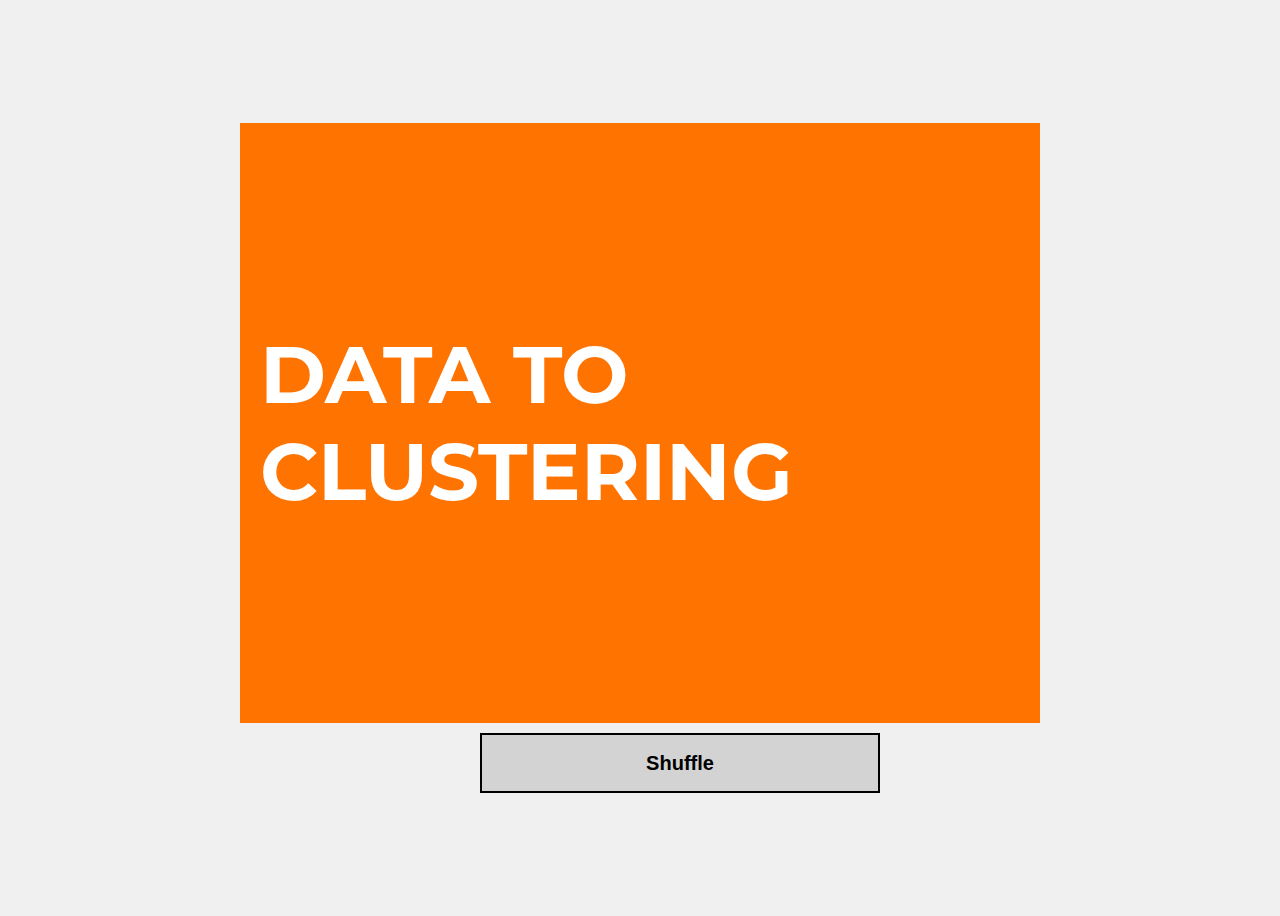
<file: index.html>
<!DOCTYPE html>
<html lang="en">
<head>
    <meta charset="UTF-8">
    <meta name="viewport" content="width=device-width, initial-scale=1.0">
    <title>Card Example</title>
    <link rel="stylesheet" href="style.css">
</head>
<body>

    <div class="container">
<div class="card">
    <div class="card-inner">
        <div class="card-front">
            <h1>DATA TO CLUSTERING</h1>
        </div>
        <div class="card-back">
            <h2>INPUT dados OUTPUT agrupamento</h2>
            <p>Como o agrupamento de dados poderia ser aproveitado para descobrir padrões ocultos ou segmentar clientes de maneira mais eficaz em nossas estratégias de marketing?</p>
            <ul>
                <li>Uso de clustering para identificar segmentos de clientes com comportamentos de compra similares, permitindo marketing personalizado.</li>
                <li>Aplicação de técnicas de agrupamento para analisar dados genéticos, contribuindo para pesquisas personalizadas em medicina.</li>
                <li>Implementação de algoritmos de clustering para detectar padrões de uso em grandes conjuntos de dados IoT, otimizando manutenção e funcionalidades de produtos conectados.</li>
            </ul>
        </div>
    </div>
</div>

<div class="card">
    <div class="card-inner">
        <div class="card-front">
            <h1>IMAGE TO 3D MODELING</h1>
        </div>
        <div class="card-back">
            <h2>INPUT imagem OUTPUT modelo 3D</h2>
            <p>Como a modelagem 3D a partir de imagens poderia ser aplicada para superar desafios específicos na minha área?</p>
            <ul>
                <li>Desenvolvimento de réplicas digitais em 3D para visualização de produtos em e-commerce.</li>
                <li>Reconstrução de locais de patrimônio histórico para experiências educacionais virtuais.</li>
                <li>Criação de modelos 3D para simulações de design de interiores ou arquitetura.</li>
            </ul>
        </div>
    </div>
</div>

<div class="card">
    <div class="card-inner">
        <div class="card-front">
            <h1>IMAGE TO DETECTION</h1>
        </div>
        <div class="card-back">
            <h2>INPUT imagem OUTPUT detecção</h2>
            <p>Como a detecção baseada em imagens poderia ser aplicada para superar desafios específicos na minha área?</p>
            <ul>
                <li>Monitoramento de estacionamentos para detecção de vagas disponíveis em tempo real.</li>
                <li>Detecção automática de defeitos em linhas de produção industrial.</li>
                <li>Identificação de espécies invasoras em monitoramento ambiental.</li>
            </ul>
        </div>
    </div>
</div>

<div class="card">
    <div class="card-inner">
        <div class="card-front">
            <h1>IMAGE TO RECOGNITION</h1>
        </div>
        <div class="card-back">
            <h2>INPUT imagem OUTPUT reconhecimento</h2>
            <p>Como o reconhecimento de imagens poderia ser aplicado para otimizar e tornar nossos processos mais seguros e eficientes?</p>
            <ul>
                <li>Implementação de sistemas de segurança que utilizam reconhecimento facial para controle de acesso.</li>
                <li>Análise de imagens de satélite para reconhecimento de padrões de uso do solo em agricultura.</li>
                <li>Reconhecimento de produtos em prateleiras para inventário automatizado no varejo.</li>
            </ul>
        </div>
    </div>
</div>

<div class="card">
    <div class="card-inner">
        <div class="card-front">
            <h1>IMAGE TO SEGMENTATION</h1>
        </div>
        <div class="card-back">
            <h2>INPUT imagem OUTPUT segmentação</h2>
            <p>Como a segmentação de imagens poderia ser aproveitada para obter insights mais detalhados sobre os elementos visuais relevantes para nosso trabalho?</p>
            <ul>
                <li>Segmentação de tecidos em imagens médicas para diagnóstico preciso de doenças.</li>
                <li>Análise de cobertura do solo em imagens de satélite para gestão de recursos naturais.</li>
                <li>Avaliação de danos em veículos através de imagens para seguros automotivos.</li>
            </ul>
        </div>
    </div>
</div>

<div class="card">
    <div class="card-inner">
        <div class="card-front">
            <h1>IMAGE TO RESTORATION</h1>
        </div>
        <div class="card-back">
            <h2>INPUT imagem OUTPUT restauração</h2>
            <p>Como a restauração de imagens poderia ser utilizada para valorizar e recuperar arquivos visuais em nossa área?</p>
            <ul>
                <li>Restauração de obras de arte digitalizadas para museus e arquivos históricos.</li>
                <li>Melhoria da qualidade de imagens em sistemas de vigilância para uma identificação mais precisa.</li>
                <li>Recuperação de fotografias antigas para uso em publicações, pesquisa histórica ou genealogia.</li>
            </ul>
        </div>
    </div>
</div>
<div class="card">
    <div class="card-inner">
        <div class="card-front">
            <h1>TEXT TO GENERATION</h1>
        </div>
        <div class="card-back">
            <h2>INPUT texto OUTPUT geração</h2>
            <p>Como a geração de texto por IA poderia ser utilizada para criar conteúdo relevante e personalizado que atenda às necessidades de nossa audiência ou clientes?</p>
            <ul>
                <li>Geração automática de descrições de produtos para catálogos online.</li>
                <li>Produção de conteúdo personalizado para newsletters baseado em preferências de leitura dos usuários.</li>
                <li>Criação de relatórios financeiros ou de mercado a partir de conjuntos de dados brutos.</li>
            </ul>
        </div>
    </div>
</div>

<div class="card">
    <div class="card-inner">
        <div class="card-front">
            <h1>TEXT TO GENERATION</h1>
        </div>
        <div class="card-back">
            <h2>INPUT texto OUTPUT geração</h2>
            <p>Como a geração de texto por IA poderia ser utilizada para criar conteúdo relevante e personalizado que atenda às necessidades de nossa audiência ou clientes?</p>
                        <ul>
                            <li>Geração automática de descrições de produtos para catálogos online.</li>
                            <li>Produção de conteúdo personalizado para newsletters baseado em preferências de leitura dos usuários.</li>
                            <li>Criação de relatórios financeiros ou de mercado a partir de conjuntos de dados brutos.</li>
                        </ul>
                    </div>
                </div>
</div>
<div class="card">
    <div class="card-inner">
        <div class="card-front">
            <h1>TEXT TO IMAGE CREATION</h1>
        </div>
        <div class="card-back">
            <h2>INPUT texto OUTPUT criação de imagem</h2>
            <p>Como a criação de imagens a partir de textos poderia ser usada para inovar na forma como apresentamos conceitos ou produtos?</p>
            <ul>
                <li>Geração de visualizações de produtos personalizados em e-commerce a partir de descrições.</li>
                <li>Criação de material didático enriquecido com ilustrações geradas automaticamente para livros e cursos online.</li>
                <li>Desenvolvimento de campanhas de marketing que utilizam imagens customizadas
                    baseadas em slogans ou mensagens de texto.</li>
                </ul>
                </div>
                </div>
                
</div>

<div class="card">
    <div class="card-inner">
        <div class="card-front">
            <h1>TEXT TO ANALYSIS</h1>
        </div>
        <div class="card-back">
            <h2>INPUT texto OUTPUT análise</h2>
            <p>Como a análise de texto poderia ser aproveitada para extrair insights valiosos de grandes volumes de dados textuais em nossa organização?</p>
            <ul>
                <li>Monitoramento de sentimentos e tendências em mídias sociais para orientar estratégias de marketing e comunicação.</li>
                <li>Análise de feedback de clientes para identificar áreas de melhoria em produtos ou serviços.</li>
                <li>Extração de informações chave de contratos e documentos legais para agilizar a revisão legal.</li>
            </ul>
        </div>
    </div>
</div>

<div class="card">
    <div class="card-inner">
        <div class="card-front">
            <h1>TEXT TO CORRECTION</h1>
        </div>
        <div class="card-back">
            <h2>INPUT texto OUTPUT correção</h2>
            <p>Como a correção automática de texto poderia ser utilizada para garantir comunicações mais claras e profissionais dentro e fora da nossa empresa?</p>
            <ul>
                <li>Aprimoramento de e-mails e relatórios corporativos para assegurar a precisão gramatical e ortográfica.</li>
                <li>Correção em tempo real de textos em plataformas de atendimento ao cliente para melhorar a qualidade das interações.</li>
                <li>Revisão automatizada de conteúdo gerado por usuários em fóruns ou redes sociais para manter padrões de comunicação.</li>
            </ul>
        </div>
    </div>
</div>
<div class="card">
    <div class="card-inner">
        <div class="card-front">
            <h1>TEXT TO SUMMARIZATION</h1>
        </div>
        <div class="card-back">
            <h2>INPUT texto OUTPUT sumarização</h2>
            <p>Como a sumarização de textos poderia ser aplicada para agilizar a revisão de documentos e relatórios extensos em nossa rotina de trabalho?</p>
            <ul>
                <li>Criação de resumos executivos de análises de mercado para rápida tomada de decisão.</li>
                <li>Condensação de artigos de pesquisa ou patentes para facilitar a revisão de literatura.</li>
                <li>Sumarização de notícias relevantes para o setor para atualizações rápidas e eficientes.</li>
            </ul>
        </div>
    </div>
</div>
<div class="card">
    <div class="card-inner">
        <div class="card-front">
            <h1>TEXT TO EXPLANATION</h1>
        </div>
        <div class="card-back">
            <h2>INPUT texto OUTPUT explicação</h2>
            <p>Como a IA poderia ser usada para explicar conceitos complexos de forma simples e acessível a todos os stakeholders?</p>
            <ul>
                <li>Desenvolvimento de assistentes virtuais que fornecem explicações detalhadas de produtos financeiros a clientes.</li>
                <li>Criação de tutoriais ou FAQs automatizados que descomplicam processos internos para novos funcionários.</li>
                <li>Implementação de sistemas de suporte ao cliente que esclarecem políticas ou procedimentos de forma clara.</li>
            </ul>
        </div>
    </div>
</div>
<div class="card">
<div class="card-inner">
<div class="card-front">
<h1>TEXT TO TRANSLATION</h1>
</div>
<div class="card-back">
<h2>INPUT texto OUTPUT tradução</h2>
<p>Como a tradução automática poderia ser empregada para superar barreiras linguísticas e expandir globalmente nossos negócios ou serviços?</p>
<ul>
<li>Localização de websites e aplicativos para diferentes mercados linguísticos para alcançar uma audiência global.</li>
<li>Tradução instantânea de comunicações internas entre equipes multiculturais para facilitar a colaboração.</li>
<li>Oferta de suporte ao cliente em vários idiomas, utilizando IA para traduzir interações em tempo real.</li>
</ul>
</div>
</div>

</div>
                                                                            
<div class="card">
    <div class="card-inner">
        <div class="card-front">
            <h1>AUDIO TO TRANSCRIPTION</h1>
        </div>
        <div class="card-back">
            <h2>INPUT áudio OUTPUT transcrição</h2>
            <p>Como a transcrição automática de áudio poderia ser utilizada para melhorar a documentação e o compartilhamento de informações em reuniões ou conferências?</p>
            <ul>
                <li>Criação de atas de reunião acessíveis e pesquisáveis a partir de gravações de áudio.</li>
                <li>Transcrição de palestras ou seminários para material de estudo ou publicação online.</li>
                <li>Documentação de depoimentos ou entrevistas para fins jurídicos ou de pesquisa.</li>
            </ul>
        </div>
    </div>
</div>
<div class="card">
    <div class="card-inner">
        <div class="card-front">
            <h1>AUDIO TO VOICE RECOGNITION</h1>
        </div>
        <div class="card-back">
            <h2>INPUT áudio OUTPUT reconhecimento de voz</h2>
            <p>Como o reconhecimento de voz poderia ser aproveitado para personalizar experiências ou melhorar a segurança de sistemas controlados por voz?</p>
            <ul>
                <li>Implementação de sistemas de acesso seguros baseados em reconhecimento de voz para áreas restritas.</li>
                <li>Personalização de serviços ou recomendações em dispositivos inteligentes com base no usuário que fala.</li>
                <li>Uso em call centers para rotear chamadas automaticamente com base na identificação do cliente pela voz.</li>
            </ul>
        </div>
    </div>
</div>

<div class="card">
    <div class="card-inner">
        <div class="card-front">
            <h1>AUDIO TO ANALYSIS</h1>
        </div>
        <div class="card-back">
            <h2>INPUT áudio OUTPUT análise</h2>
            <p>Como a análise de áudio poderia ser usada para entender melhor o comportamento do cliente ou para monitorar e melhorar a qualidade do ambiente de trabalho?</p>
            <ul>
                <li>Monitoramento de chamadas de suporte ao cliente para treinamento e garantia de qualidade.</li>
                <li>Análise de ambiente sonoro em locais de trabalho para identificar necessidades de ajustes acústicos.</li>
                <li>Avaliação de campanhas publicitárias em rádio para mensurar impacto e engajamento.</li>
            </ul>
        </div>
    </div>
</div>
                                <div class="card">
                                    <div class="card-inner">
                                        <div class="card-front">
                                            <h1>AUDIO TO SEPARATION</h1>
                                        </div>
                                        <div class="card-back">
                                            <h2>INPUT áudio OUTPUT separação</h2>
                                            <p>Como a separação de faixas de áudio poderia ser aplicada para aprimorar a produção de conteúdo multimídia ou para análises específicas em ambientes ruidosos?</p>
                                            <ul>
                                                <li>Isolamento de vocais para criação de material didático em cursos de canto.</li>
                                                <li>Separação de diálogos de fundos sonoros em gravações de campo para documentários ou jornalismo.</li>
                                                <li>Melhoria da clareza em gravações de reuniões virtuais com múltiplas fontes de som.</li>
                                            </ul>
                                        </div>
                                    </div>
                                </div>
                                <div class="card">
                                    <div class="card-inner">
                                        <div class="card-front">
                                            <h1>DATA TO DECISION MAKING</h1>
                                        </div>
                                        <div class="card-back">
                                            <h2>INPUT dados OUTPUT tomada de decisão</h2>
                                            <p>Como a tomada de decisões baseada em dados poderia ser empregada para antecipar tendências e tomar decisões mais informadas e estratégicas?</p>
                                            <ul>
                                                <li>Utilização de análises preditivas para antecipar mudanças no mercado e ajustar estratégias de negócio.</li>
                                                <li>Aplicação de IA em dados de saúde para personalizar tratamentos e melhorar resultados para pacientes.</li>
                                                <li>Implementação de sistemas de IA para otimização de estoque com base na previsão de demanda, reduzindo desperdícios e melhorando a eficiência.</li>
                                            </ul>
                                        </div>
                                    </div>
                                </div>
                                <div class="card">
                                    <div class="card-inner">
                                        <div class="card-front">
                                            <h1>DATA TO CLASSIFICATION</h1>
                                        </div>
                                        <div class="card-back">
                                            <h2>INPUT dados OUTPUT classificação</h2>
                                            <p>Como a classificação de dados poderia ser utilizada para organizar melhor as informações e melhorar os processos de busca e recuperação de dados?</p>
                                            <ul>
                                                <li>Classificação automática de e-mails de suporte ao cliente para garantir que sejam direcionados para as equipes corretas.</li>
                                                <li>Uso de IA para classificar conteúdo online, facilitando a moderação e melhorando a experiência do usuário.</li>
                                                <li>Implementação de sistemas de classificação de riscos em seguradoras para ajustar prêmios com base em dados comportamentais e históricos.</li>
                                            </ul>
                                        </div>
                                    </div>
                                </div>
                                <div class="card">
                                    <div class="card-inner">
                                        <div class="card-front">
                                            <h1>DATA TO PREDICTION</h1>
                                        </div>
                                        <div class="card-back">
                                            <h2>INPUT dados OUTPUT previsão</h2>
                                            <p>Como a previsão baseada em dados poderia ser usada para antecipar necessidades de mercado, comportamento do consumidor ou riscos operacionais?</p>
                                            <ul>
                                                <li>Desenvolvimento de modelos preditivos para identificar potenciais falhas em equipamentos industriais, permitindo manutenções preventivas.</li>
                                                <li>Análise de comportamento de compra dos consumidores para prever tendências de vendas e otimizar campanhas de marketing.</li>
                                                <li>Uso de modelos de IA para prever o fluxo de tráfego urbano e melhorar o planejamento de rotas de transporte público.</li>
                                            </ul>
                                        </div>
                                    </div>
                                </div>
                                <div class="card">
                                    <div class="card-inner">
                                        <div class="card-front">
                                            <h1>DATA TO PREDICTION</h1>
                                        </div>
                                        <div class="card-back">
                                            <h2>INPUT dados OUTPUT previsão</h2>
                                            <p>Como a previsão baseada em dados poderia ser usada para antecipar necessidades de mercado, comportamento do consumidor ou riscos operacionais?</p>
                                            <ul>
                                                <li>Desenvolvimento de modelos preditivos para identificar potenciais falhas em equipamentos industriais, permitindo manutenções preventivas.</li>
                                                <li>Análise de comportamento de compra dos consumidores para prever tendências de vendas e otimizar campanhas de marketing.</li>
                                                <li>Uso de modelos de IA para prever o fluxo de tráfego urbano e melhorar o planejamento de rotas de transporte público.</li>
                                            </ul>
                                        </div>
                                    </div>
                                </div>
                                <div class="card">
                                    <div class="card-inner">
                                        <div class="card-front">
                                            <h1>DATA TO OPTIMIZATION</h1>
                                        </div>
                                        <div class="card-back">
                                            <h2>INPUT dados OUTPUT otimização</h2>
                                            <p>Como a otimização baseada em dados poderia ser aplicada para aumentar a eficiência, reduzir custos ou melhorar a sustentabilidade em nossas operações?</p>
                                            <ul>
                                                <li>Implementação de algoritmos de otimização de rotas para logística, reduzindo tempo de entrega e consumo de combustível.</li>
                                                <li>Utilização de IA para otimizar a distribuição de recursos em redes elétricas, aumentando a eficiência energética.</li>
                                                <li>Aplicação de técnicas de otimização para alocação de pessoal em hospitais e clínicas, garantindo cobertura adequada sem sobrecarga de trabalho.</li>
                                            </ul>
                                        </div>
                                    </div>
                                </div>
                                <div class="card">
                                    <div class="card-inner">
                                        <div class="card-front">
                                            <h1>DATA TO CLUSTERING</h1>
                                        </div>
                                        <div class="card-back">
                                            <h2>INPUT dados OUTPUT agrupamento</h2>
                                            <p>Como o agrupamento de dados poderia ser aproveitado para descobrir padrões ocultos ou segmentar clientes de maneira mais eficaz em nossas estratégias de marketing?</p>
                                            <ul>
                                                <li>Uso de clustering para identificar segmentos de clientes com comportamentos de compra similares, permitindo marketing personalizado.</li>
                                                <li>Aplicação de técnicas de agrupamento para analisar dados genéticos, contribuindo para pesquisas personalizadas em medicina.</li>
                                                <li>Implementação de algoritmos de clustering para detectar padrões de uso em grandes conjuntos de dados IoT, otimizando manutenção e funcionalidades de produtos conectados.</li>
                                            </ul>
                                        </div>
                                    </div>
                                </div>   

                                <button id="shuffle-btn">Shuffle</button>
                            </div>
                                
<script src="script.js"></script>
</body>
</html>
</file>
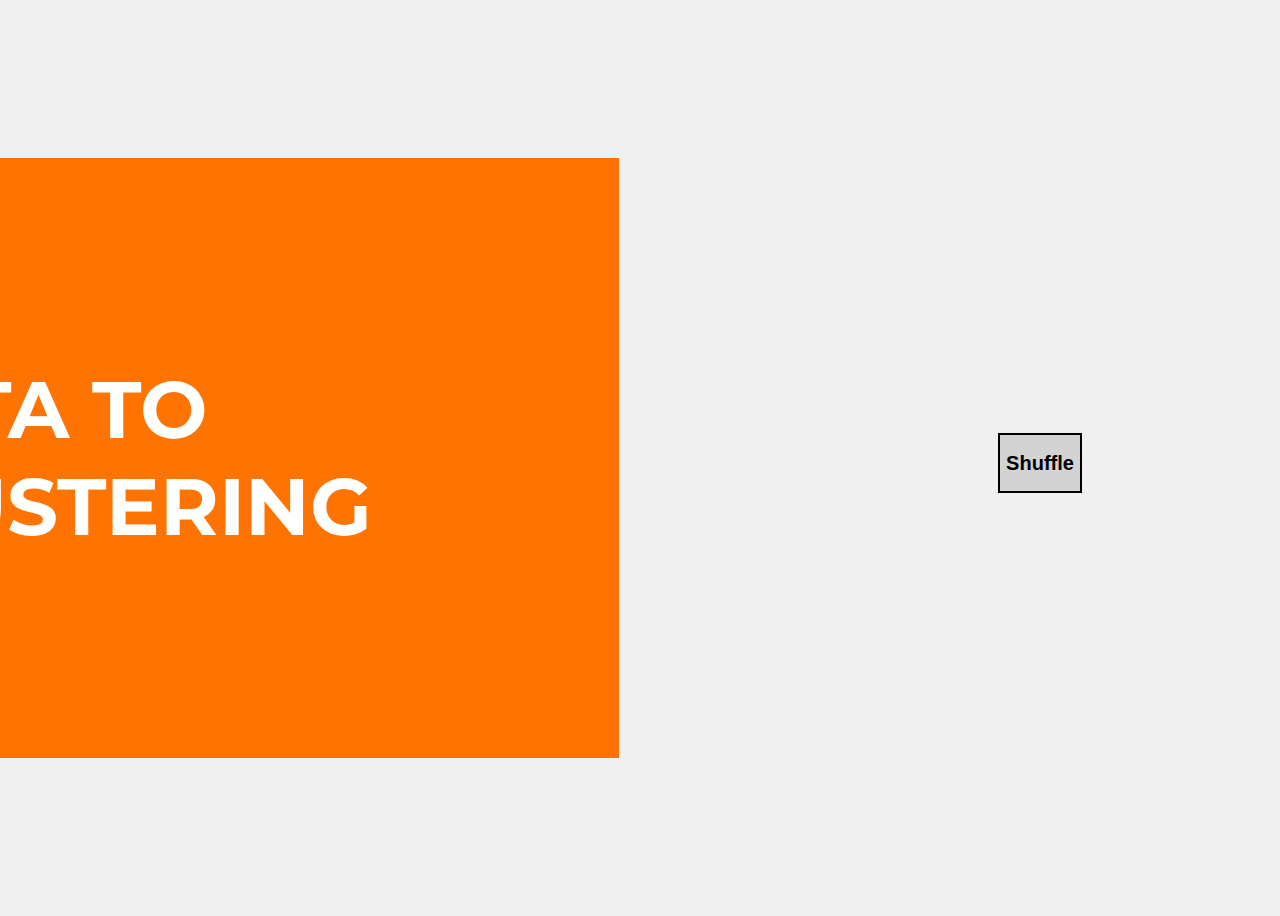
<file: card_example.html>
<!DOCTYPE html>
<html lang="en">
<head>
    <meta charset="UTF-8">
    <meta name="viewport" content="width=device-width, initial-scale=1.0">
    <title>Card Example</title>
    <link rel="stylesheet" href="style.css">
</head>
<body>

    <div class="container">
<div class="card">
    <div class="card-inner">
        <div class="card-front">
            <h1>DATA TO CLUSTERING</h1>
        </div>
        <div class="card-back">
            <h2>INPUT dados OUTPUT agrupamento</h2>
            <p>Como o agrupamento de dados poderia ser aproveitado para descobrir padrões ocultos ou segmentar clientes de maneira mais eficaz em nossas estratégias de marketing?</p>
            <ul>
                <li>Uso de clustering para identificar segmentos de clientes com comportamentos de compra similares, permitindo marketing personalizado.</li>
                <li>Aplicação de técnicas de agrupamento para analisar dados genéticos, contribuindo para pesquisas personalizadas em medicina.</li>
                <li>Implementação de algoritmos de clustering para detectar padrões de uso em grandes conjuntos de dados IoT, otimizando manutenção e funcionalidades de produtos conectados.</li>
            </ul>
        </div>
    </div>
</div>

<div class="card">
    <div class="card-inner">
        <div class="card-front">
            <h1>IMAGE TO 3D MODELING</h1>
        </div>
        <div class="card-back">
            <h2>INPUT imagem OUTPUT modelo 3D</h2>
            <p>Como a modelagem 3D a partir de imagens poderia ser aplicada para superar desafios específicos na minha área?</p>
            <ul>
                <li>Desenvolvimento de réplicas digitais em 3D para visualização de produtos em e-commerce.</li>
                <li>Reconstrução de locais de patrimônio histórico para experiências educacionais virtuais.</li>
                <li>Criação de modelos 3D para simulações de design de interiores ou arquitetura.</li>
            </ul>
        </div>
    </div>
</div>

<div class="card">
    <div class="card-inner">
        <div class="card-front">
            <h1>IMAGE TO DETECTION</h1>
        </div>
        <div class="card-back">
            <h2>INPUT imagem OUTPUT detecção</h2>
            <p>Como a detecção baseada em imagens poderia ser aplicada para superar desafios específicos na minha área?</p>
            <ul>
                <li>Monitoramento de estacionamentos para detecção de vagas disponíveis em tempo real.</li>
                <li>Detecção automática de defeitos em linhas de produção industrial.</li>
                <li>Identificação de espécies invasoras em monitoramento ambiental.</li>
            </ul>
        </div>
    </div>
</div>

<div class="card">
    <div class="card-inner">
        <div class="card-front">
            <h1>IMAGE TO RECOGNITION</h1>
        </div>
        <div class="card-back">
            <h2>INPUT imagem OUTPUT reconhecimento</h2>
            <p>Como o reconhecimento de imagens poderia ser aplicado para otimizar e tornar nossos processos mais seguros e eficientes?</p>
            <ul>
                <li>Implementação de sistemas de segurança que utilizam reconhecimento facial para controle de acesso.</li>
                <li>Análise de imagens de satélite para reconhecimento de padrões de uso do solo em agricultura.</li>
                <li>Reconhecimento de produtos em prateleiras para inventário automatizado no varejo.</li>
            </ul>
        </div>
    </div>
</div>

<div class="card">
    <div class="card-inner">
        <div class="card-front">
            <h1>IMAGE TO SEGMENTATION</h1>
        </div>
        <div class="card-back">
            <h2>INPUT imagem OUTPUT segmentação</h2>
            <p>Como a segmentação de imagens poderia ser aproveitada para obter insights mais detalhados sobre os elementos visuais relevantes para nosso trabalho?</p>
            <ul>
                <li>Segmentação de tecidos em imagens médicas para diagnóstico preciso de doenças.</li>
                <li>Análise de cobertura do solo em imagens de satélite para gestão de recursos naturais.</li>
                <li>Avaliação de danos em veículos através de imagens para seguros automotivos.</li>
            </ul>
        </div>
    </div>
</div>

<div class="card">
    <div class="card-inner">
        <div class="card-front">
            <h1>IMAGE TO RESTORATION</h1>
        </div>
        <div class="card-back">
            <h2>INPUT imagem OUTPUT restauração</h2>
            <p>Como a restauração de imagens poderia ser utilizada para valorizar e recuperar arquivos visuais em nossa área?</p>
            <ul>
                <li>Restauração de obras de arte digitalizadas para museus e arquivos históricos.</li>
                <li>Melhoria da qualidade de imagens em sistemas de vigilância para uma identificação mais precisa.</li>
                <li>Recuperação de fotografias antigas para uso em publicações, pesquisa histórica ou genealogia.</li>
            </ul>
        </div>
    </div>
</div>
<div class="card">
    <div class="card-inner">
        <div class="card-front">
            <h1>TEXT TO GENERATION</h1>
        </div>
        <div class="card-back">
            <h2>INPUT texto OUTPUT geração</h2>
            <p>Como a geração de texto por IA poderia ser utilizada para criar conteúdo relevante e personalizado que atenda às necessidades de nossa audiência ou clientes?</p>
            <ul>
                <li>Geração automática de descrições de produtos para catálogos online.</li>
                <li>Produção de conteúdo personalizado para newsletters baseado em preferências de leitura dos usuários.</li>
                <li>Criação de relatórios financeiros ou de mercado a partir de conjuntos de dados brutos.</li>
            </ul>
        </div>
    </div>
</div>

<div class="card">
    <div class="card-inner">
        <div class="card-front">
            <h1>TEXT TO GENERATION</h1>
        </div>
        <div class="card-back">
            <h2>INPUT texto OUTPUT geração</h2>
            <p>Como a geração de texto por IA poderia ser utilizada para criar conteúdo relevante e personalizado que atenda às necessidades de nossa audiência ou clientes?</p>
                        <ul>
                            <li>Geração automática de descrições de produtos para catálogos online.</li>
                            <li>Produção de conteúdo personalizado para newsletters baseado em preferências de leitura dos usuários.</li>
                            <li>Criação de relatórios financeiros ou de mercado a partir de conjuntos de dados brutos.</li>
                        </ul>
                    </div>
                </div>
</div>
<div class="card">
    <div class="card-inner">
        <div class="card-front">
            <h1>TEXT TO IMAGE CREATION</h1>
        </div>
        <div class="card-back">
            <h2>INPUT texto OUTPUT criação de imagem</h2>
            <p>Como a criação de imagens a partir de textos poderia ser usada para inovar na forma como apresentamos conceitos ou produtos?</p>
            <ul>
                <li>Geração de visualizações de produtos personalizados em e-commerce a partir de descrições.</li>
                <li>Criação de material didático enriquecido com ilustrações geradas automaticamente para livros e cursos online.</li>
                <li>Desenvolvimento de campanhas de marketing que utilizam imagens customizadas
                    baseadas em slogans ou mensagens de texto.</li>
                </ul>
                </div>
                </div>
                
</div>

<div class="card">
    <div class="card-inner">
        <div class="card-front">
            <h1>TEXT TO ANALYSIS</h1>
        </div>
        <div class="card-back">
            <h2>INPUT texto OUTPUT análise</h2>
            <p>Como a análise de texto poderia ser aproveitada para extrair insights valiosos de grandes volumes de dados textuais em nossa organização?</p>
            <ul>
                <li>Monitoramento de sentimentos e tendências em mídias sociais para orientar estratégias de marketing e comunicação.</li>
                <li>Análise de feedback de clientes para identificar áreas de melhoria em produtos ou serviços.</li>
                <li>Extração de informações chave de contratos e documentos legais para agilizar a revisão legal.</li>
            </ul>
        </div>
    </div>
</div>

<div class="card">
    <div class="card-inner">
        <div class="card-front">
            <h1>TEXT TO CORRECTION</h1>
        </div>
        <div class="card-back">
            <h2>INPUT texto OUTPUT correção</h2>
            <p>Como a correção automática de texto poderia ser utilizada para garantir comunicações mais claras e profissionais dentro e fora da nossa empresa?</p>
            <ul>
                <li>Aprimoramento de e-mails e relatórios corporativos para assegurar a precisão gramatical e ortográfica.</li>
                <li>Correção em tempo real de textos em plataformas de atendimento ao cliente para melhorar a qualidade das interações.</li>
                <li>Revisão automatizada de conteúdo gerado por usuários em fóruns ou redes sociais para manter padrões de comunicação.</li>
            </ul>
        </div>
    </div>
</div>
<div class="card">
    <div class="card-inner">
        <div class="card-front">
            <h1>TEXT TO SUMMARIZATION</h1>
        </div>
        <div class="card-back">
            <h2>INPUT texto OUTPUT sumarização</h2>
            <p>Como a sumarização de textos poderia ser aplicada para agilizar a revisão de documentos e relatórios extensos em nossa rotina de trabalho?</p>
            <ul>
                <li>Criação de resumos executivos de análises de mercado para rápida tomada de decisão.</li>
                <li>Condensação de artigos de pesquisa ou patentes para facilitar a revisão de literatura.</li>
                <li>Sumarização de notícias relevantes para o setor para atualizações rápidas e eficientes.</li>
            </ul>
        </div>
    </div>
</div>
<div class="card">
    <div class="card-inner">
        <div class="card-front">
            <h1>TEXT TO EXPLANATION</h1>
        </div>
        <div class="card-back">
            <h2>INPUT texto OUTPUT explicação</h2>
            <p>Como a IA poderia ser usada para explicar conceitos complexos de forma simples e acessível a todos os stakeholders?</p>
            <ul>
                <li>Desenvolvimento de assistentes virtuais que fornecem explicações detalhadas de produtos financeiros a clientes.</li>
                <li>Criação de tutoriais ou FAQs automatizados que descomplicam processos internos para novos funcionários.</li>
                <li>Implementação de sistemas de suporte ao cliente que esclarecem políticas ou procedimentos de forma clara.</li>
            </ul>
        </div>
    </div>
</div>
<div class="card">
<div class="card-inner">
<div class="card-front">
<h1>TEXT TO TRANSLATION</h1>
</div>
<div class="card-back">
<h2>INPUT texto OUTPUT tradução</h2>
<p>Como a tradução automática poderia ser empregada para superar barreiras linguísticas e expandir globalmente nossos negócios ou serviços?</p>
<ul>
<li>Localização de websites e aplicativos para diferentes mercados linguísticos para alcançar uma audiência global.</li>
<li>Tradução instantânea de comunicações internas entre equipes multiculturais para facilitar a colaboração.</li>
<li>Oferta de suporte ao cliente em vários idiomas, utilizando IA para traduzir interações em tempo real.</li>
</ul>
</div>
</div>

</div>
                                                                            
<div class="card">
    <div class="card-inner">
        <div class="card-front">
            <h1>AUDIO TO TRANSCRIPTION</h1>
        </div>
        <div class="card-back">
            <h2>INPUT áudio OUTPUT transcrição</h2>
            <p>Como a transcrição automática de áudio poderia ser utilizada para melhorar a documentação e o compartilhamento de informações em reuniões ou conferências?</p>
            <ul>
                <li>Criação de atas de reunião acessíveis e pesquisáveis a partir de gravações de áudio.</li>
                <li>Transcrição de palestras ou seminários para material de estudo ou publicação online.</li>
                <li>Documentação de depoimentos ou entrevistas para fins jurídicos ou de pesquisa.</li>
            </ul>
        </div>
    </div>
</div>
<div class="card">
    <div class="card-inner">
        <div class="card-front">
            <h1>AUDIO TO VOICE RECOGNITION</h1>
        </div>
        <div class="card-back">
            <h2>INPUT áudio OUTPUT reconhecimento de voz</h2>
            <p>Como o reconhecimento de voz poderia ser aproveitado para personalizar experiências ou melhorar a segurança de sistemas controlados por voz?</p>
            <ul>
                <li>Implementação de sistemas de acesso seguros baseados em reconhecimento de voz para áreas restritas.</li>
                <li>Personalização de serviços ou recomendações em dispositivos inteligentes com base no usuário que fala.</li>
                <li>Uso em call centers para rotear chamadas automaticamente com base na identificação do cliente pela voz.</li>
            </ul>
        </div>
    </div>
</div>

<div class="card">
    <div class="card-inner">
        <div class="card-front">
            <h1>AUDIO TO ANALYSIS</h1>
        </div>
        <div class="card-back">
            <h2>INPUT áudio OUTPUT análise</h2>
            <p>Como a análise de áudio poderia ser usada para entender melhor o comportamento do cliente ou para monitorar e melhorar a qualidade do ambiente de trabalho?</p>
            <ul>
                <li>Monitoramento de chamadas de suporte ao cliente para treinamento e garantia de qualidade.</li>
                <li>Análise de ambiente sonoro em locais de trabalho para identificar necessidades de ajustes acústicos.</li>
                <li>Avaliação de campanhas publicitárias em rádio para mensurar impacto e engajamento.</li>
            </ul>
        </div>
    </div>
</div>
                                <div class="card">
                                    <div class="card-inner">
                                        <div class="card-front">
                                            <h1>AUDIO TO SEPARATION</h1>
                                        </div>
                                        <div class="card-back">
                                            <h2>INPUT áudio OUTPUT separação</h2>
                                            <p>Como a separação de faixas de áudio poderia ser aplicada para aprimorar a produção de conteúdo multimídia ou para análises específicas em ambientes ruidosos?</p>
                                            <ul>
                                                <li>Isolamento de vocais para criação de material didático em cursos de canto.</li>
                                                <li>Separação de diálogos de fundos sonoros em gravações de campo para documentários ou jornalismo.</li>
                                                <li>Melhoria da clareza em gravações de reuniões virtuais com múltiplas fontes de som.</li>
                                            </ul>
                                        </div>
                                    </div>
                                </div>
                                <div class="card">
                                    <div class="card-inner">
                                        <div class="card-front">
                                            <h1>DATA TO DECISION MAKING</h1>
                                        </div>
                                        <div class="card-back">
                                            <h2>INPUT dados OUTPUT tomada de decisão</h2>
                                            <p>Como a tomada de decisões baseada em dados poderia ser empregada para antecipar tendências e tomar decisões mais informadas e estratégicas?</p>
                                            <ul>
                                                <li>Utilização de análises preditivas para antecipar mudanças no mercado e ajustar estratégias de negócio.</li>
                                                <li>Aplicação de IA em dados de saúde para personalizar tratamentos e melhorar resultados para pacientes.</li>
                                                <li>Implementação de sistemas de IA para otimização de estoque com base na previsão de demanda, reduzindo desperdícios e melhorando a eficiência.</li>
                                            </ul>
                                        </div>
                                    </div>
                                </div>
                                <div class="card">
                                    <div class="card-inner">
                                        <div class="card-front">
                                            <h1>DATA TO CLASSIFICATION</h1>
                                        </div>
                                        <div class="card-back">
                                            <h2>INPUT dados OUTPUT classificação</h2>
                                            <p>Como a classificação de dados poderia ser utilizada para organizar melhor as informações e melhorar os processos de busca e recuperação de dados?</p>
                                            <ul>
                                                <li>Classificação automática de e-mails de suporte ao cliente para garantir que sejam direcionados para as equipes corretas.</li>
                                                <li>Uso de IA para classificar conteúdo online, facilitando a moderação e melhorando a experiência do usuário.</li>
                                                <li>Implementação de sistemas de classificação de riscos em seguradoras para ajustar prêmios com base em dados comportamentais e históricos.</li>
                                            </ul>
                                        </div>
                                    </div>
                                </div>
                                <div class="card">
                                    <div class="card-inner">
                                        <div class="card-front">
                                            <h1>DATA TO PREDICTION</h1>
                                        </div>
                                        <div class="card-back">
                                            <h2>INPUT dados OUTPUT previsão</h2>
                                            <p>Como a previsão baseada em dados poderia ser usada para antecipar necessidades de mercado, comportamento do consumidor ou riscos operacionais?</p>
                                            <ul>
                                                <li>Desenvolvimento de modelos preditivos para identificar potenciais falhas em equipamentos industriais, permitindo manutenções preventivas.</li>
                                                <li>Análise de comportamento de compra dos consumidores para prever tendências de vendas e otimizar campanhas de marketing.</li>
                                                <li>Uso de modelos de IA para prever o fluxo de tráfego urbano e melhorar o planejamento de rotas de transporte público.</li>
                                            </ul>
                                        </div>
                                    </div>
                                </div>
                                <div class="card">
                                    <div class="card-inner">
                                        <div class="card-front">
                                            <h1>DATA TO PREDICTION</h1>
                                        </div>
                                        <div class="card-back">
                                            <h2>INPUT dados OUTPUT previsão</h2>
                                            <p>Como a previsão baseada em dados poderia ser usada para antecipar necessidades de mercado, comportamento do consumidor ou riscos operacionais?</p>
                                            <ul>
                                                <li>Desenvolvimento de modelos preditivos para identificar potenciais falhas em equipamentos industriais, permitindo manutenções preventivas.</li>
                                                <li>Análise de comportamento de compra dos consumidores para prever tendências de vendas e otimizar campanhas de marketing.</li>
                                                <li>Uso de modelos de IA para prever o fluxo de tráfego urbano e melhorar o planejamento de rotas de transporte público.</li>
                                            </ul>
                                        </div>
                                    </div>
                                </div>
                                <div class="card">
                                    <div class="card-inner">
                                        <div class="card-front">
                                            <h1>DATA TO OPTIMIZATION</h1>
                                        </div>
                                        <div class="card-back">
                                            <h2>INPUT dados OUTPUT otimização</h2>
                                            <p>Como a otimização baseada em dados poderia ser aplicada para aumentar a eficiência, reduzir custos ou melhorar a sustentabilidade em nossas operações?</p>
                                            <ul>
                                                <li>Implementação de algoritmos de otimização de rotas para logística, reduzindo tempo de entrega e consumo de combustível.</li>
                                                <li>Utilização de IA para otimizar a distribuição de recursos em redes elétricas, aumentando a eficiência energética.</li>
                                                <li>Aplicação de técnicas de otimização para alocação de pessoal em hospitais e clínicas, garantindo cobertura adequada sem sobrecarga de trabalho.</li>
                                            </ul>
                                        </div>
                                    </div>
                                </div>
                                <div class="card">
                                    <div class="card-inner">
                                        <div class="card-front">
                                            <h1>DATA TO CLUSTERING</h1>
                                        </div>
                                        <div class="card-back">
                                            <h2>INPUT dados OUTPUT agrupamento</h2>
                                            <p>Como o agrupamento de dados poderia ser aproveitado para descobrir padrões ocultos ou segmentar clientes de maneira mais eficaz em nossas estratégias de marketing?</p>
                                            <ul>
                                                <li>Uso de clustering para identificar segmentos de clientes com comportamentos de compra similares, permitindo marketing personalizado.</li>
                                                <li>Aplicação de técnicas de agrupamento para analisar dados genéticos, contribuindo para pesquisas personalizadas em medicina.</li>
                                                <li>Implementação de algoritmos de clustering para detectar padrões de uso em grandes conjuntos de dados IoT, otimizando manutenção e funcionalidades de produtos conectados.</li>
                                            </ul>
                                        </div>
                                    </div>
                                </div>   
                            </div>
                                <button id="shuffle-btn">Shuffle</button>
<script src="script.js"></script>
</body>
</html>
</file>
<file: style.css>
@import url('https://fonts.googleapis.com/css2?family=Montserrat:wght@400;700&display=swap');

body {
    display: flex;
    justify-content: center;
    align-items: center;
    height: 100vh;
    background-color: #f0f0f0;
    font-family: 'Montserrat', sans-serif;
}

.card {
    width: 800px;
    height: 600px;
    perspective: 1000px;
    position: relative;
}

.card-inner {
    width: 100%;
    height: 100%;
    transform-style: preserve-3d;
    transition: transform 0.6s;
    cursor: pointer;
}

.card-inner.is-flipped {
    transform: rotateY(180deg);
}

.card-front, .card-back {
    position: absolute;
    width: 100%;
    height: 100%;
    backface-visibility: hidden;
    display: flex;
    justify-content: center;
    align-items: center;
    padding: 20px;
    box-sizing: border-box;
}

.card-front {
    background-color: #FF7300;
    color: white;
    text-transform: uppercase;
    font-size: 40px;
    font-weight: bold;
    display: flex;
    justify-content: center;
    align-items: center;
}

.card-back {
    background-color: white;
    color: black;
    flex-direction: column;
    justify-content: center;
    align-items: flex-start;
    transform: rotateY(180deg);
}

.card-back h2 {
    font-size: 18px;
    text-transform: uppercase;
    font-weight: bold;
    margin: 0;
    text-align: left;
}

.card-back p {
    font-size: 24px;
    font-weight: bold;
    margin: 20px 0;
    text-align: left;
}

.card-back ul li {
    font-size: 16px;
    font-weight: normal;
    text-align: left;
}

.card {
    display: none;
}

.card:first-child {
    display: block;
}

/* Media Query para dispositivos com largura máxima de 800px */
@media screen and (max-width: 800px) {

    .container {
        width: 100%;
    }
    .card {
        width: 100%; /* Alterado para ocupar toda a largura disponível */
        max-width: 600px; /* Definido um tamanho máximo para o card */
        margin: 20px auto; /* Centraliza os cards na tela */
        height: 600px;/* Alterado para se ajustar ao conteúdo */
    }

    .card-front {
        font-size: 12px; /* Reduzido o tamanho da fonte */
    }

    .card-back h2 {
        font-size: 16px; /* Reduzido o tamanho da fonte */
    }

    .card-back p {
        font-size: 16px; /* Reduzido o tamanho da fonte */
        margin: 15px 0; /* Reduzido o espaçamento vertical */
    }

    .card-back ul li {
        font-size: 14px; /* Reduzido o tamanho da fonte */
    }
}

#shuffle-btn {
    width: 40%;
    margin: 0 30%;
    display: block;
    width: 50%;
    height: 60px;
    border: 2px solid black;
    font-weight: bold;
    background: lightgray;
    font-size: 20px;
    cursor: pointer;
    margin-top: 10px;
}
</file>
